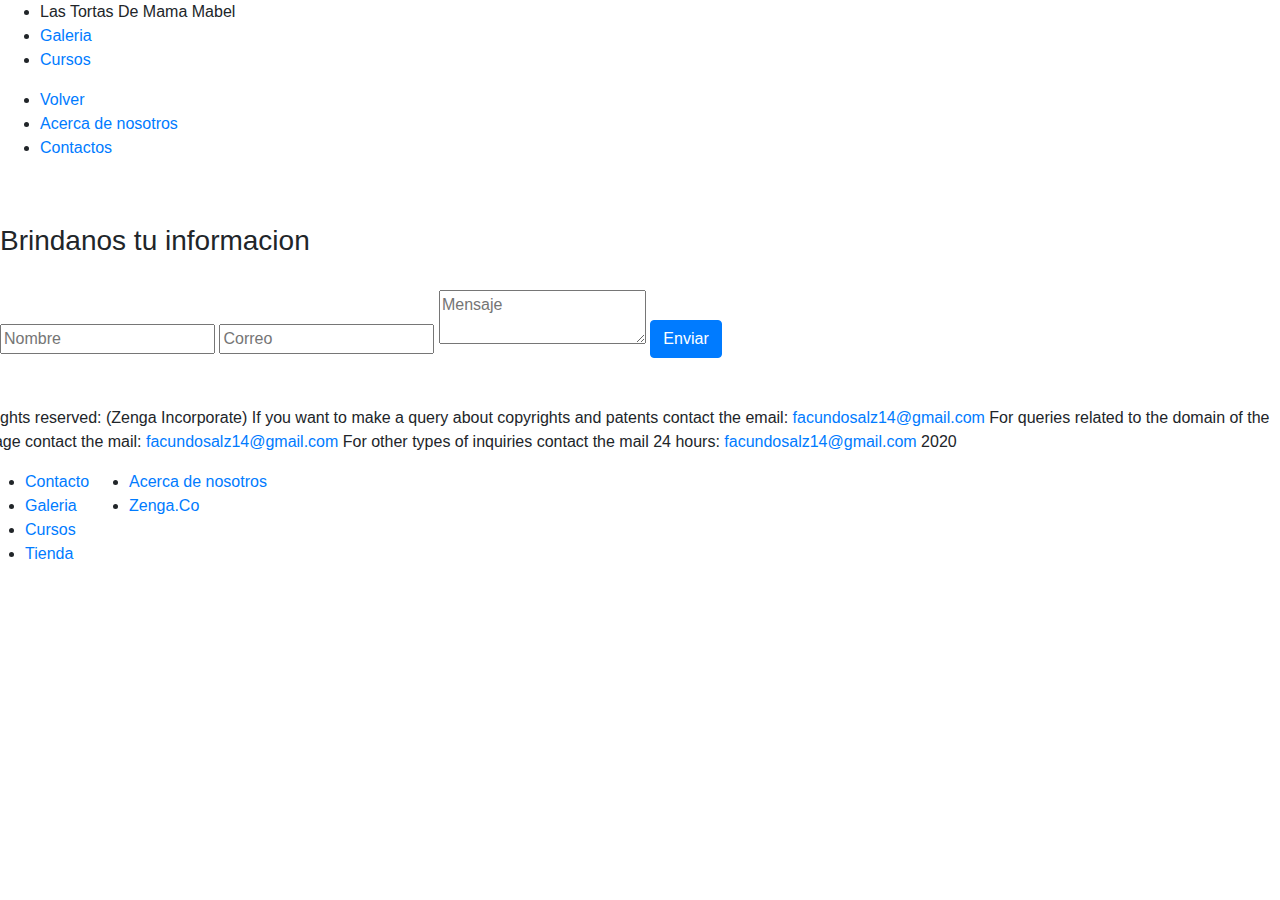
<file: c1.html>
<!DOCTYPE html>
<html lang="en">
<head>
    <meta charset="UTF-8">
    <meta name="viewport" content="width=device-width, initial-scale=1.0">
    <title>Las Tortas De Mama Mabel</title>
    <link rel="stylesheet" href="https://stackpath.bootstrapcdn.com/bootstrap/4.4.1/css/bootstrap.min.css" integrity="sha384-Vkoo8x4CGsO3+Hhxv8T/Q5PaXtkKtu6ug5TOeNV6gBiFeWPGFN9MuhOf23Q9Ifjh" crossorigin="anonymous">
    <link rel="stylesheet" href="https://dhbhdrzi4tiry.cloudfront.net/cdn/sites/foundation.min.css">
</head>
<body>



<!-- Start Top Bar -->
<div class="top-bar">
    <div class="top-bar-left">
      <ul class="menu">
        <li class="menu-text">Las Tortas De Mama Mabel</li>
        <li><a href="galeria.html">Galeria</a></li>
        <li><a href="cursos.html">Cursos</a></li>
      </ul>
    </div>
    <div class="top-bar-right">
      <ul class="menu">
        <li><a href="tienda.html">Volver</a></li>
        <li><a href="acerca de nosotros.html">Acerca de nosotros</a></li>
        <li><a href="contacto.html">Contactos</a></li>
      </ul>
    </div>
  </div>
  <!-- End Top Bar -->

<br><br>


    <h3>Brindanos tu informacion</h3>
    <br>

<form action="https://submit-form.com/Zu_GdDChTpBwtlODPPi9f" target="_self">
  <!-- All elements must have a name attribute -->
  <input type="text" name="subject" placeholder="Nombre">
  <input type="text" name="email" placeholder="Correo">
  <textarea name="message" placeholder="Mensaje"></textarea>

  <!-- A button of type submit -->

  <button type="submit" class="btn btn-primary">Enviar</button>
</form>
<br><br>



      <div class="callout large secondary">
        <div class="row">
          <div class="large-4 columns">
        
            <p>Rights reserved: (Zenga Incorporate)
              If you want to make a query about copyrights and patents contact the email: <a href="facundosalz14@gmail.com">facundosalz14@gmail.com</a>
              
              For queries related to the domain of the page contact the mail: <a href="facundosalz14@gmail.com">facundosalz14@gmail.com</a>
              
              For other types of inquiries contact the mail 24 hours: <a href="facundosalz14@gmail.com">facundosalz14@gmail.com</a> 
              
              <a href="(Zenga Incorporate)"></a>
              2020</p>
          </div>
          <div class="large-3 large-offset-2 columns">
            <ul class="menu vertical">
              <li><a href="contacto.html">Contacto</a></li>
              <li><a href="galeria.html">Galeria</a></li>
              <li><a href="cursos.html">Cursos</a></li>
              <li><a href="tienda.html">Tienda</a></li>
            </ul>
          </div>
          <div class="large-3 columns">
            <ul class="menu vertical">
              
              <li><a href="acerca de nosotros.html">Acerca de nosotros</a></li>
              <li><a href="facundosalz14@gmail.com">Zenga.Co</a></li>
            </ul>
          </div>
        </div>
      </div>















</body>
</html>
</file>
